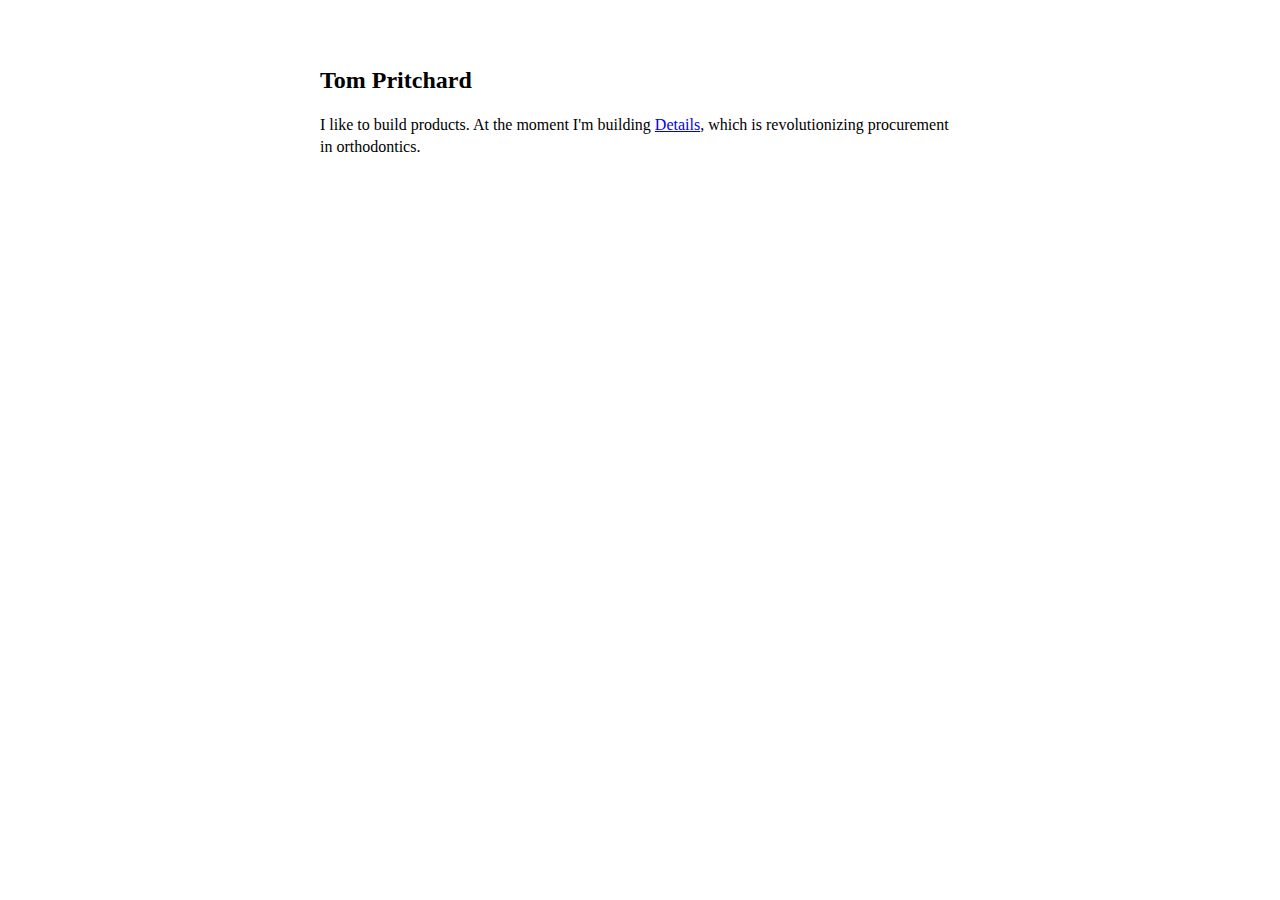
<file: index.html>
<html>

<head>
  <meta name="description" content="I like to build products">
  <meta name="twitter:card" content="summary">
  <meta name="twitter:site" content="@tpritc">
  <meta name="viewport" content="width=device-width, initial-scale=1.0">
  <link rel="canonical" href="https://tpritc.com">
  <title>Tom Pritchard</title>

  <style>
    body {
      line-height: 1.4;
      font-size: 1rem;
      padding: 0 0.5rem;
      margin: 3rem auto;
      max-width: 40rem;
    }

    main {
      max-width: 42rem;
      margin: 1rem auto;
      margin-top: 4rem;
    }

    h1 {
      font-size: 1.5rem;
      margin-bottom: 1rem;
    }
  </style>
</head>

<body>
  <main>
    <h1>Tom Pritchard</h1>

    <p>I like to build products. At the moment I'm building <a href="https://orthodonticdetails.com"
        target="_blank">Details</a>, which is revolutionizing procurement in orthodontics.</p>
  </main>
</body>

</html>
</file>
